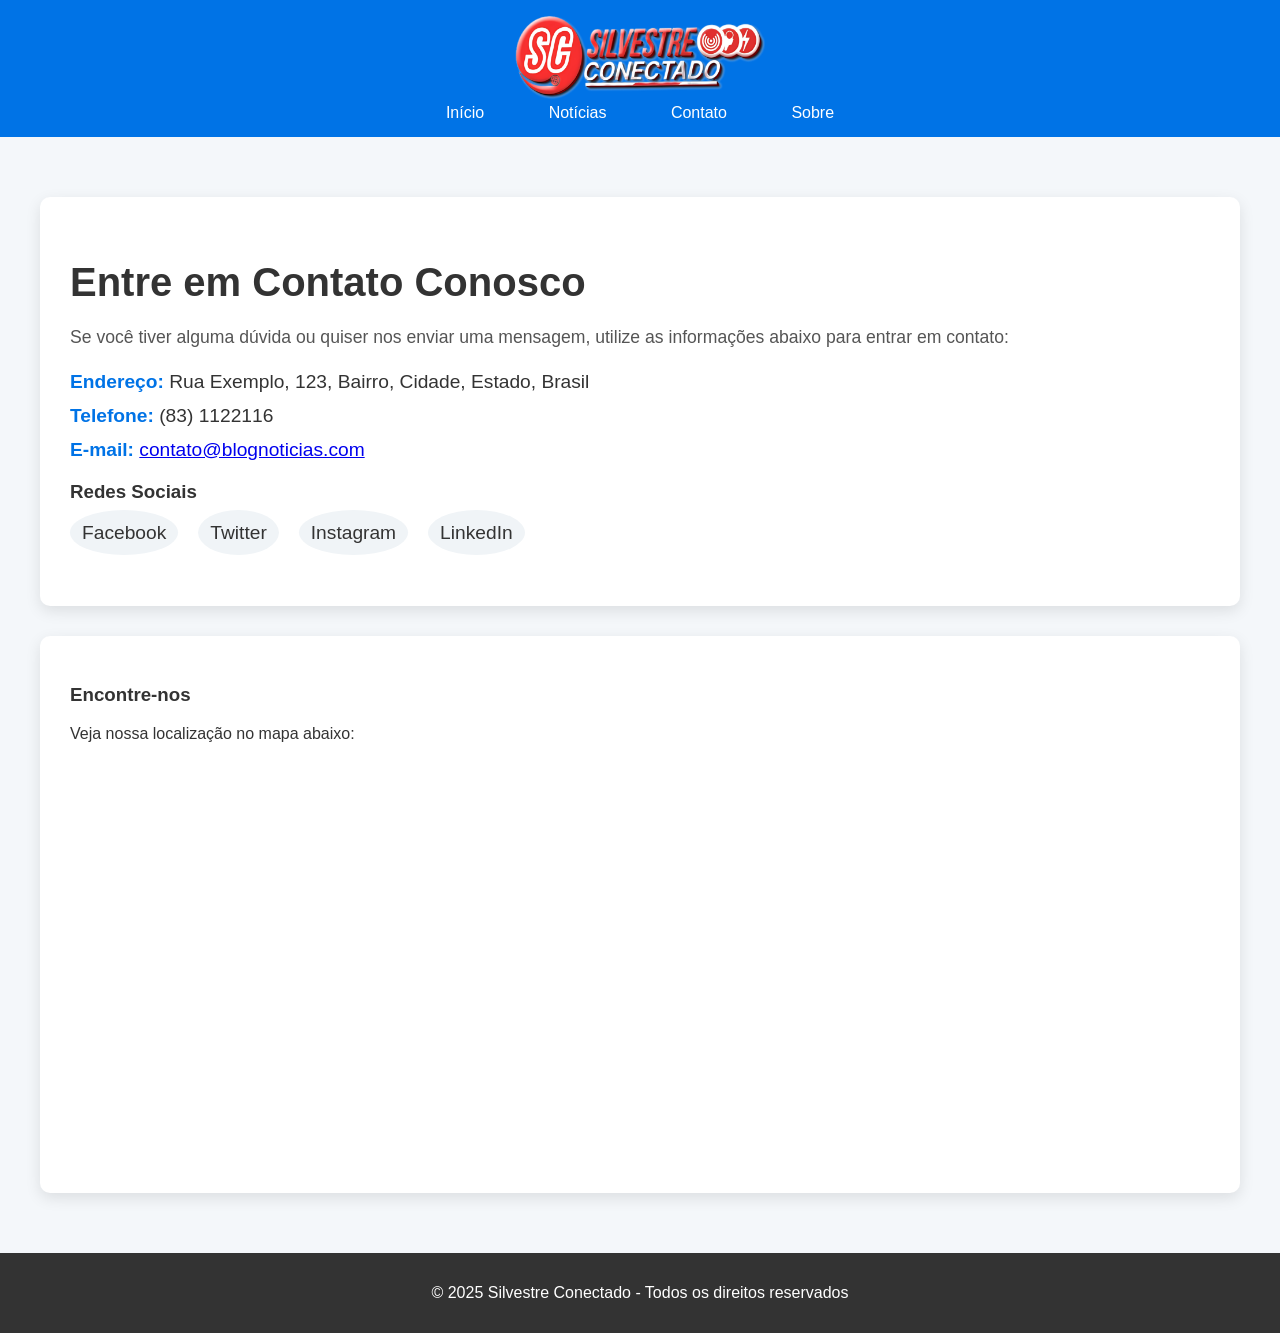
<file: Contato.html>
<!DOCTYPE html>
<html lang="pt-br">

<head>
    <meta charset="UTF-8">
    <meta name="viewport" content="width=device-width, initial-scale=1.0">
    <title>Contato - Blog de Notícias</title>
    <link rel="stylesheet" href="./css/Contato.css">
</head>

<body>

    <!-- Header -->
    <header class="header">
        <div class="logo">
            <img src="./imagens/Pica-enhance-20250216145052.png" alt="logo" width="250px">
        </div>
        <nav class="menu">
            <a href="Pagina Pricipal.html">Início</a>
            <a href="Pagina Pricipal.html">Notícias</a>
            <a href="contato.html">Contato</a>
            <a href="Sobre.html">Sobre</a>
        </nav>
    </header>

    <!-- Contato -->
    <main class="contact-content">
        <section class="contact-info">
            <h2>Entre em Contato Conosco</h2>
            <p>Se você tiver alguma dúvida ou quiser nos enviar uma mensagem, utilize as informações abaixo para entrar em contato:</p>

            <ul>
                <li><strong>Endereço:</strong> Rua Exemplo, 123, Bairro, Cidade, Estado, Brasil</li>
                <li><strong>Telefone:</strong> (83) 1122116</li>
                <li><strong>E-mail:</strong> <a href="SilvestreConectado@gmail.com">contato@blognoticias.com</a></li>
            </ul>

            <h3>Redes Sociais</h3>
            <ul class="social-media">
                <li><a href="https://facebook.com" target="_blank">Facebook</a></li>
                <li><a href="https://twitter.com" target="_blank">Twitter</a></li>
                <li><a href="https://instagram.com" target="_blank">Instagram</a></li>
                <li><a href="https://linkedin.com" target="_blank">LinkedIn</a></li>
            </ul>
        </section>

        <section class="map">
            <h3>Encontre-nos</h3>
            <p>Veja nossa localização no mapa abaixo:</p>
            <!-- Embed do Google Maps -->
            <iframe src="https://www.google.com/maps/embed?pb=!1m18!1m12!1m3!1d3656.677054415138!2d-46.59874198502374!3d-23.552899467824047!2m3!1f0!2f0!3f0!3m2!1i1024!2i768!4f13.1!3m3!1m2!1s0x94ce595f5f50b0d3%3A0x1066f2c9ba0ab46a!2sPovoado%20Silvestre%20Tavares%2C%20PB%2C%20Brasil!5e0!3m2!1spt-BR!2sbr!4v1677082470234!5m2!1spt-BR!2sbr"
            width="100%" height="400" style="border:0;" allowfullscreen="" loading="lazy"></iframe>
        </section>
    </main>

    <!-- Footer -->
    <footer class="footer">
        <p>&copy; 2025 Silvestre Conectado - Todos os direitos reservados</p>
    </footer>

</body>

</html>
</file>
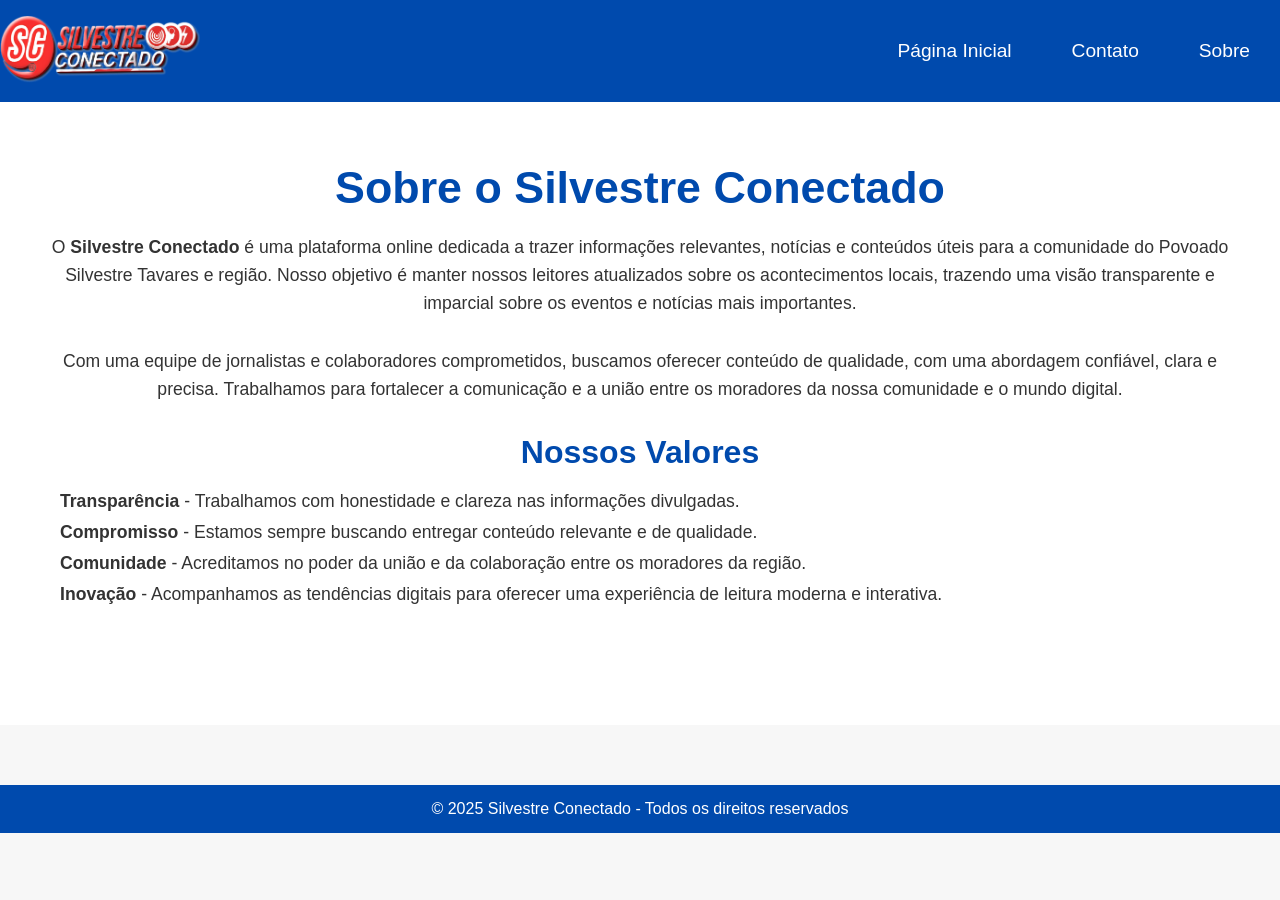
<file: Sobre.html>
<!DOCTYPE html>
<html lang="pt-br">
<head>
    <meta charset="UTF-8">
    <meta name="viewport" content="width=device-width, initial-scale=1.0">
    <title>Sobre - Silvestre Conectado</title>
    <link rel="stylesheet" href="./css/Sobre.css">
</head>
<body>
    <header class="header">
        <div class="logo">
            <a href="Pagina Pricipal.html">
                <img src="./imagens/Pica-enhance-20250216145052.png" alt="Logo" width="200px">
            </a>
        </div>
        <nav class="menu">
            <a href="Pagina Pricipal.html">Página Inicial</a>
            <a href="Contato.html">Contato</a>
            <a href="Sobre.html">Sobre</a>
        </nav>
    </header>

    <section class="about">
        <div class="container">
            <div class="about-content">
                <h1>Sobre o Silvestre Conectado</h1>
                <p>O <strong>Silvestre Conectado</strong> é uma plataforma online dedicada a trazer informações relevantes, notícias e conteúdos úteis para a comunidade do Povoado Silvestre Tavares e região. Nosso objetivo é manter nossos leitores atualizados sobre os acontecimentos locais, trazendo uma visão transparente e imparcial sobre os eventos e notícias mais importantes.</p>
                <p>Com uma equipe de jornalistas e colaboradores comprometidos, buscamos oferecer conteúdo de qualidade, com uma abordagem confiável, clara e precisa. Trabalhamos para fortalecer a comunicação e a união entre os moradores da nossa comunidade e o mundo digital.</p>
                
                <div class="values">
                    <h2>Nossos Valores</h2>
                    <ul>
                        <li><strong>Transparência</strong> - Trabalhamos com honestidade e clareza nas informações divulgadas.</li>
                        <li><strong>Compromisso</strong> - Estamos sempre buscando entregar conteúdo relevante e de qualidade.</li>
                        <li><strong>Comunidade</strong> - Acreditamos no poder da união e da colaboração entre os moradores da região.</li>
                        <li><strong>Inovação</strong> - Acompanhamos as tendências digitais para oferecer uma experiência de leitura moderna e interativa.</li>
                    </ul>
                </div>
                        </div>
                    </div>
                </div>
            </div>
        </div>
    </section>

    <footer class="footer">
        <p>&copy; 2025 Silvestre Conectado - Todos os direitos reservados</p>
    </footer>
</body>
</html>
</file>
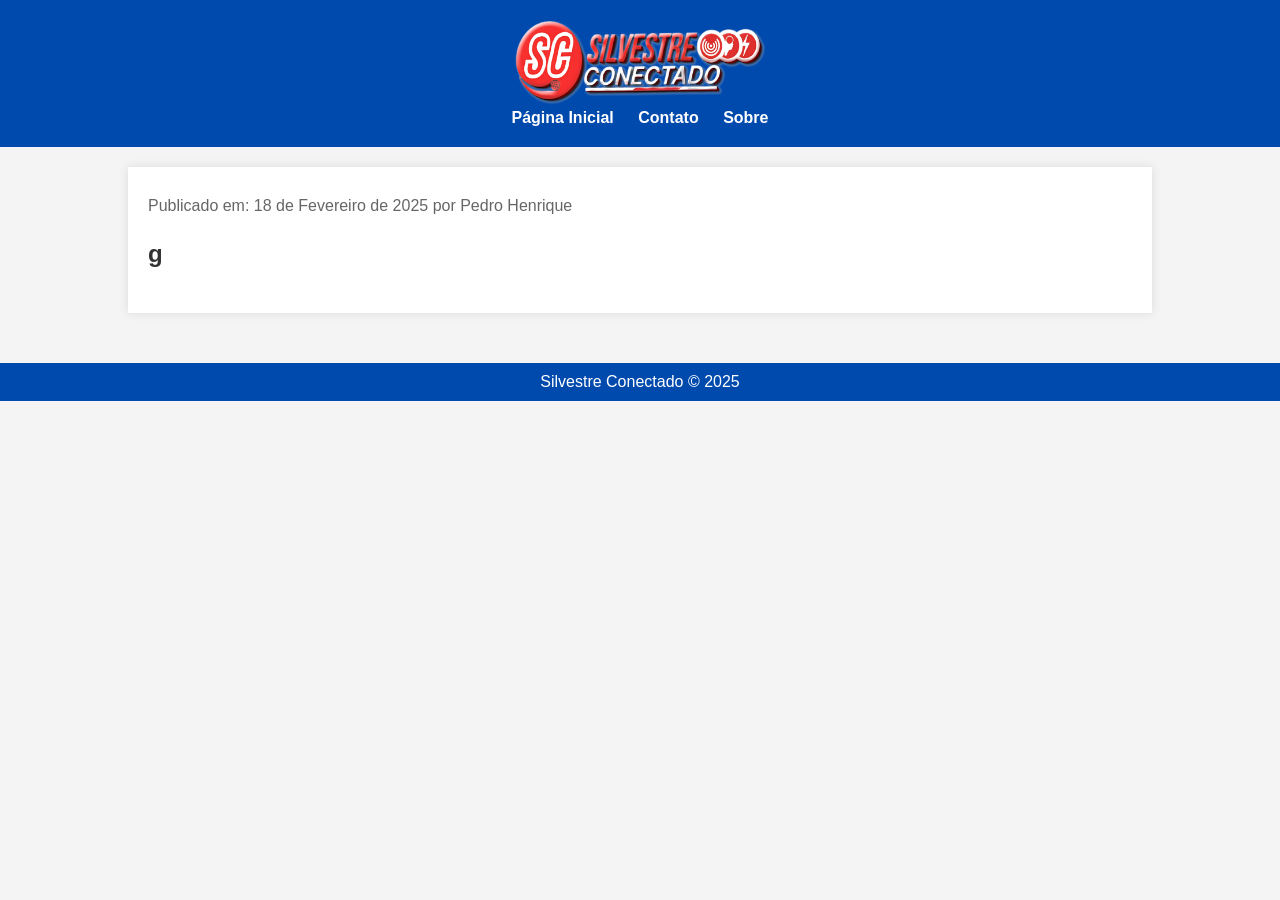
<file: Posts/Post1.html>
<!DOCTYPE html>
<html lang="pt-br">

<head>
    <meta charset="UTF-8">
    <meta name="viewport" content="width=device-width, initial-scale=1.0">
    <title>Como Criar um Blog Sem CMS - Meu Blog</title>
    <link rel="stylesheet" href="../css/Posts.css">
</head>

<body>
    <!-- Cabeçalho -->
    <header>
        <img src="../imagens/Pica-enhance-20250216145052.png" alt="logo" width="250px">
        <nav>
            <ul>
                <li><a href="../Pagina Pricipal.html">Página Inicial</a></li>
                <li><a href="../contato.html">Contato</a></li>
                <li><a href="../sobre.html">Sobre</a></li>
            </ul>
        </nav>
    </header>

    <!-- Conteúdo do Post -->
    <main>
        <section class="postagem">
            <h2></h2>
            <p class="data-post">Publicado em: 18 de Fevereiro de 2025 por Pedro Henrique</p>
            
            <div class="conteudo-post">
                <p></p>

                <p></p>

                <p></p>

                <h3>g</h3>
                <p></p>

                <h3></h3>
                <p></p>

                <p></p>
            </div>
        </section>
    </main>

    <!-- Rodapé -->
    <footer>
        <p>Silvestre Conectado © 2025</p>
    </footer>
</body>

</html>
</file>
<file: css/Contato.css>
/* Estilos Gerais */
body {
    font-family: 'Arial', sans-serif;
    background-color: #f4f7fa;
    margin: 0;
    padding: 0;
    color: #333;
}

/* Cabeçalho */
.header {
    background-color: #0073e6;
    color: white;
    padding: 15px 0;
    text-align: center;
}

.header .logo a {
    font-size: 2rem;
    color: white;
    text-decoration: none;
    font-weight: bold;
}

.header .menu a {
    color: white;
    padding: 10px 20px;
    margin: 0 10px;
    text-decoration: none;
}

.header .menu a:hover {
    background-color: #005bb5;
    border-radius: 5px;
}

/* Seção de Contato */
.contact-content {
    max-width: 1200px;
    margin: 40px auto;
    padding: 20px;
}

.contact-info {
    background-color: #ffffff;
    padding: 30px;
    border-radius: 10px;
    box-shadow: 0 5px 15px rgba(0, 0, 0, 0.1);
    margin-bottom: 30px;
}

.contact-info h2 {
    font-size: 2.5rem;
    color: #333;
    margin-bottom: 15px;
}

.contact-info p {
    font-size: 1.1rem;
    color: #555;
    line-height: 1.6;
    margin-bottom: 20px;
}

.contact-info ul {
    list-style: none;
    padding: 0;
    margin-bottom: 20px;
}

.contact-info ul li {
    font-size: 1.2rem;
    color: #333;
    margin-bottom: 12px;
}

.contact-info ul li strong {
    color: #0073e6;
}

.social-media {
    list-style: none;
    padding: 0;
    display: flex;
    gap: 20px;
}

.social-media a {
    text-decoration: none;
    color: #333;
    font-size: 1.2rem;
    padding: 12px;
    border-radius: 50%;
    background-color: #f0f4f7;
    transition: all 0.3s ease;
}

.social-media a:hover {
    background-color: #0073e6;
    color: white;
    transform: scale(1.1);
}

/* Map Embed */
.map {
    background-color: #ffffff;
    padding: 30px;
    border-radius: 10px;
    box-shadow: 0 5px 15px rgba(0, 0, 0, 0.1);
}

.map iframe {
    width: 100%;
    height: 400px;
    border-radius: 10px;
    border: 0;
}

/* Rodapé */
.footer {
    background-color: #333;
    color: white;
    padding: 15px;
    text-align: center;
    margin-top: 40px;
    font-size: 1rem;
}

/* Responsividade */
@media (max-width: 768px) {
    .contact-content {
        margin: 20px;
    }

    .contact-info h2 {
        font-size: 2rem;
    }

    .contact-info ul li {
        font-size: 1.1rem;
    }

    .social-media {
        flex-direction: column;
        align-items: center;
    }

    .social-media a {
        padding: 10px 20px;
        font-size: 1rem;
    }
}
</file>
<file: css/Sobre.css>
/* Estilos Gerais */
* {
    margin: 0;
    padding: 0;
    box-sizing: border-box;
}

body {
    font-family: 'Arial', sans-serif;
    background-color: #f7f7f7;
    color: #333;
}

/* Cabeçalho */
.header {
    background-color: #004aad;
    padding: 15px 0;
    display: flex;
    justify-content: space-between;
    align-items: center;
    box-shadow: 0 2px 5px rgba(0, 0, 0, 0.1);
}

.header .logo img {
    max-width: 200px;
}

.menu {
    display: flex;
}

.menu a {
    text-decoration: none;
    color: white;
    font-size: 1.2rem;
    margin: 0 20px;
    padding: 10px;
}

.menu a:hover {
    background-color: #0060a1;
    border-radius: 5px;
}

/* Seção de Sobre */
.about {
    background-color: #ffffff;
    padding: 60px 20px;
    text-align: center;
}

.about .container {
    max-width: 1200px;
    margin: 0 auto;
}

.about-content {
    margin-bottom: 60px;
}

.about h1 {
    font-size: 2.8rem;
    color: #004aad;
    margin-bottom: 20px;
}

.about p {
    font-size: 1.1rem;
    line-height: 1.6;
    margin-bottom: 30px;
}

.values, .team {
    margin-bottom: 50px;
}

.values h2, .team h2 {
    font-size: 2rem;
    color: #004aad;
    margin-bottom: 20px;
}

.values ul {
    list-style: none;
    text-align: left;
    padding-left: 20px;
}

.values ul li {
    font-size: 1.1rem;
    margin-bottom: 10px;
}

.team-members {
    display: flex;
    justify-content: space-around;
    gap: 30px;
}

.member {
    text-align: center;
}

.member img {
    border-radius: 50%;
    margin-bottom: 15px;
}

.member h3 {
    font-size: 1.3rem;
    color: #004aad;
    margin-bottom: 5px;
}

.member p {
    font-size: 1rem;
    color: #666;
}

/* Rodapé */
.footer {
    background-color: #004aad;
    color: white;
    text-align: center;
    padding: 15px;
    margin-top: 60px;
}

/* Responsividade */
@media (max-width: 768px) {
    .header {
        flex-direction: column;
        align-items: center;
        text-align: center;
    }

    .menu {
        flex-direction: column;
        margin-top: 20px;
    }

    .menu a {
        margin: 5px 0;
    }

    .team-members {
        flex-direction: column;
    }

    .team .member {
        margin-bottom: 30px;
    }
}
</file>
<file: css/Posts.css>
/* Resetando margens e preenchimentos */
* {
    margin: 0;
    padding: 0;
}

body {
    font-family: Arial, sans-serif;
    background-color: #f4f4f4;
    color: #333;
}

header {
    background-color: #004aad;
    color: white;
    padding: 20px;
    text-align: center;
}

header h1 {
    font-size: 2rem;
}

nav ul {
    list-style: none;
    padding: 0;
}

nav ul li {
    display: inline;
    margin: 0 10px;
}

nav ul li a {
    color: white;
    text-decoration: none;
    font-weight: bold;
}

nav ul li a:hover {
    text-decoration: underline;
}

main {
    padding: 20px;
    width: 80%;
    margin: 0 auto;
}

.postagem {
    background-color: white;
    padding: 20px;
    box-shadow: 0 0 10px rgba(0, 0, 0, 0.1);
}

h2 {
    font-size: 2rem;
    margin-bottom: 10px;
}

.data-post {
    font-size: 1rem;
    color: #666;
    margin-bottom: 20px;
}

.conteudo-post {
    line-height: 1.6;
    font-size: 1rem;
    margin-bottom: 20px;
}

h3 {
    font-size: 1.5rem;
    margin-top: 20px;
}

.navegacao-post {
    text-align: center;
    margin-top: 30px;
}

.link-post {
    color: #004aad;
    text-decoration: none;
    margin: 0 15px;
}

.link-post:hover {
    text-decoration: underline;
}

footer {
    background-color: #004aad;
    color: white;
    text-align: center;
    padding: 10px;
    margin-top: 30px;
}
</file>
